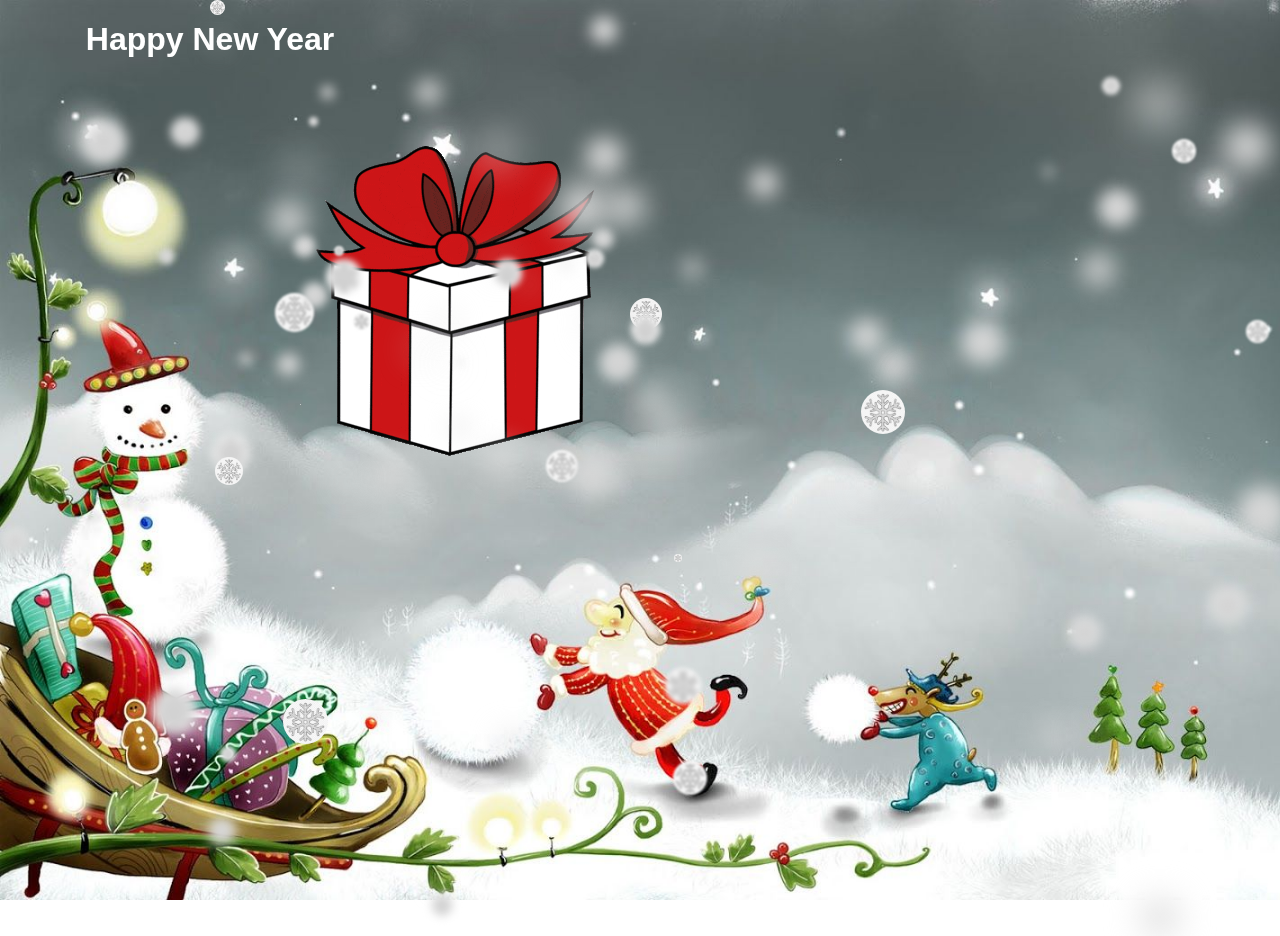
<file: index.html>
<!DOCTYPE html>
<html lang="en">
<head>
    <meta charset="UTF-8">
    <meta http-equiv="X-UA-Compatible" content="IE=edge">
    <meta name="viewport" content="width=device-width, initial-scale=1.0">
    <link rel="stylesheet" href="style.css">
    <style>
        body {
            margin: 0;
        }

        .container {
            position: relative;
        }

        .wave-text {
            top: 10%;
            left: 400%;
            transform: translate(-50%, -50%);
            color: white;
            font-size: 2em; /* Adjust the font size as needed */
            font-family: 'Arial', sans-serif;
            text-align: center;
            animation: waveAnimation 2s infinite;
        }

        @keyframes waveAnimation {
            0%, 100% {
                transform: translate(-50%, -50%) rotate(0deg);
            }
            25% {
                transform: translate(-50%, -50%) rotate(-10deg);
            }
            50% {
                transform: translate(-50%, -50%) rotate(0deg);
            }
            75% {
                transform: translate(-50%, -50%) rotate(10deg);
            }
        }

    
    </style>
    <title>Christmas</title>
</head>
<body>
    <div class="container" id="container">
        <h1 class="wave-text"> <br> Happy New Year</h1>
        <audio id="christmasAudio" src="we-wish-you-a-merry-christmas_60sec-174155.mp3" loop></audio>
        <a href="gift.html" class="santa-gift-box" title="Click me!">
            <img src="gift.gif" alt="Gift Image">
        </a>
        <div class="snow"></div>
    </div>

    <script src="script.js"></script>
    
    <script>
        document.addEventListener('DOMContentLoaded', function() {
            var audio = document.getElementById('christmasAudio');
            var container = document.documentElement;

            // Play audio on user interaction
            document.body.addEventListener('click', function() {
                if (audio.paused) {
                    audio.play();
                }
            });

            // Play audio on page load (may not work on some browsers)
            audio.play();

            // Generate snow
            generateSnow(container, 50);
        });

        function generateSnow(container, count) {
            for (let i = 0; i < count; i++) {
                let leftSnow = Math.floor(Math.random() * container.clientWidth);
                let topSnow = Math.floor(Math.random() * container.clientHeight);
                let widthSnow = Math.floor(Math.random() * 50);
                let timeSnow = Math.floor((Math.random() * 5) + 5);
                let blurSnow = Math.floor(Math.random() * 20);
                let div = document.createElement('div');
                div.classList.add('snow');
                div.style.left = leftSnow + 'px';
                div.style.top = topSnow + 'px';
                div.style.width = widthSnow + 'px';
                div.style.height = widthSnow + 'px';
                div.style.animationDuration = timeSnow + 's';
                div.style.filter = "blur(" + blurSnow + "px)";
                container.appendChild(div);
            }
        }
    </script>
</body>
</html>



<!-- <!DOCTYPE html>
<html lang="en">
<head>
    <meta charset="UTF-8">
    <meta http-equiv="X-UA-Compatible" content="IE=edge">
    <meta name="viewport" content="width=device-width, initial-scale=1.0">
    <link rel="stylesheet" href="style.css">
    <style>
        body {
            margin: 0;
        }

        .container {
            position: relative;
        }

        .wave-text {

            top: 30%;
            left: 30%;
            transform: translate(-50%, -50%);
            color: white;
            font-size: 2em; /* Adjust the font size as needed */
            font-family: 'Arial', sans-serif;
            text-align: center;
            animation: waveAnimation 2s infinite;
        }

        @keyframes waveAnimation {
            0%, 100% {
                transform: translate(-50%, -50%) rotate(0deg);
            }
            25% {
                transform: translate(-50%, -50%) rotate(-10deg);
            }
            50% {
                transform: translate(-50%, -50%) rotate(0deg);
            }
            75% {
                transform: translate(-50%, -50%) rotate(10deg);
            }
        }
    </style>
    <title>Christmas</title>
</head>
<body>
    <div class="container" id="container">
        <h1 class="wave-text">Merry Christmas 
            <br>& <br> Happy New Year</h1>
        <audio id="christmasAudio" src="we-wish-you-a-merry-christmas_60sec-174155.mp3" loop></audio>
        <div  class="santa-gift-box" onclick="openGift()" title="Click me!">
            <img src="gift.gif" href="gift.html" alt="Gift Image">
        </div>
        <div class="snow"></div>
    </div>

    <script src="script.js"></script>
    
    <script>
        document.addEventListener('DOMContentLoaded', function() {
            var audio = document.getElementById('christmasAudio');
            var container = document.documentElement; // Use document.documentElement to get the entire document

            // Play audio on user interaction
            document.body.addEventListener('click', function() {
                if (audio.paused) {
                    audio.play();
                }
            });

            // Play audio on page load (may not work on some browsers)
            audio.play();

            // Generate snow
            generateSnow(container, 50);
        });

        function generateSnow(container, count) {
            for (let i = 0; i < count; i++) {
                let leftSnow = Math.floor(Math.random() * container.clientWidth);
                let topSnow = Math.floor(Math.random() * container.clientHeight);
                let widthSnow = Math.floor(Math.random() * 50);
                let timeSnow = Math.floor((Math.random() * 5) + 5);
                let blurSnow = Math.floor(Math.random() * 20);
                let div = document.createElement('div');
                div.classList.add('snow');
                div.style.left = leftSnow + 'px';
                div.style.top = topSnow + 'px';
                div.style.width = widthSnow + 'px';
                div.style.height = widthSnow + 'px';
                div.style.animationDuration = timeSnow + 's';
                div.style.filter = "blur(" + blurSnow + "px)";
                container.appendChild(div);
            }
        }
    </script>
</body>
</html> -->
</file>
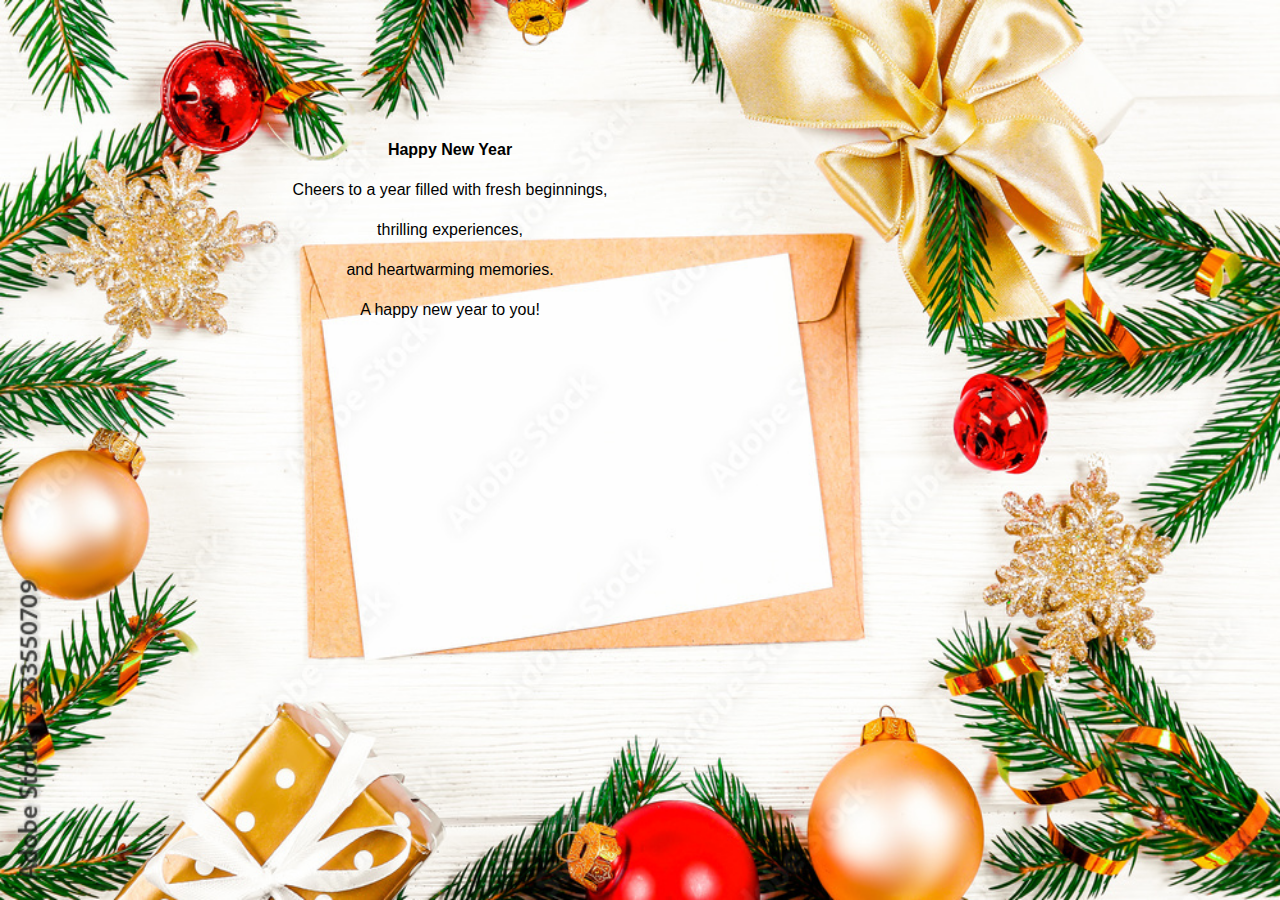
<file: gift.html>
<!DOCTYPE html>
<html>
<head>
    <meta charset="utf-8">
    <meta http-equiv="X-UA-Compatible" content="IE=edge">
    <title>Christmas Greeting</title>
    <meta name="description" content="">
    <meta name="viewport" content="width=device-width, initial-scale=1">
    <link rel="stylesheet" href="">
    <style>
        body {
            margin: 0;
            display: flex;
            align-items: 150%;
            justify-content: center;
            height: 100vh;
            width: 100vh;
            background-size: cover;
            background-image: url(card.jpg);
            background-repeat: no-repeat;
            background-attachment: fixed;
            background-size: 100% 100%;
            font-family: 'Arial', sans-serif;
        }

        .container {
            text-align: center;
/*             margin-top: 10px; */
/*             margin-left: 420px; */
        }

        .text {
            font-family: sans-serif;
            font-size: 16px;
            line-height: 2.5;
            margin: 90px;
        }
    </style>
</head>
<body>
    <audio id="backgroundAudio" autoplay loop>
        <source src="we-wish-you-a-merry-christmas_60sec-174155.mp3" type="audio/mp3">
        <!-- Replace 'your-audio-file.mp3' with the actual path to your audio file -->
    </audio>

    <div class="container">
        <p class="text"><b>  <br> Happy New Year </b> <br>
        Cheers to a year filled with fresh beginnings,<br> thrilling experiences,<br> and heartwarming memories.<br> A happy new year to you!</p>
    </div>
</body>
</html>


<!-- <!DOCTYPE html>

<html>
    <head>
        <meta charset="utf-8">
        <meta http-equiv="X-UA-Compatible" content="IE=edge">
        <title></title>
        <meta name="description" content="">
        <meta name="viewport" content="width=device-width, initial-scale=1">
        <link rel="stylesheet" href="">
        <style>
            body{
                margin: 0;
                display: flex;
                align-items: center;
                justify-content: center;
                height: 100vh; /* Set height to 100% to cover the entire viewport */
                width: 100vh;
                background-size: cover;
                background-image: url(card.jpg);
                font-family: 'Arial', sans-serif;

            }
            .container {
                text-align: center;
                margin-top: 250px;
                margin-left: 420px;
            }

            .text {
                font-family: sans-serif;
                font-size: 16px;
                line-height: 1.5;
                margin: 50px; /* Adjust the margin as needed */
                }
          
    
            
        </style>
    </head>
    <body>
        <div class="container">
            <p class="text"><b> Merry Christmas <br>  AND <br> Happy New Year </b> <br>
            May your Christmas sparkle with moments of love, laughter and goodwill and may the year ahead be full of contentment and joy . Have a very merry christmas .</p>
        </div> 
        
    </body>
</html> -->
</file>
<file: style.css>
body {
    margin: 0;
    display: flex;
    align-items: center;
    justify-content: center;
    height: 100%;
    width:100vh;
    background-size: cover;
    position: sticky;
    top:0;
    
    background-image: url(back.jpg);
    background-repeat: no-repeat;
    background-attachment: fixed;
    font-family: 'Arial', sans-serif;
    overflow: hidden; /* Prevent scrolling on smaller screens */
}

.snow {
    position: absolute;
    top: 0;
    left: 0;
    width: 15px; /* Adjust the size of the snowflakes */
    height: 15px; /* Adjust the size of the snowflakes */
    background-image: url(snowio.jpeg);
    background-size: cover;
    background-color: transparent;
    border-radius: 50%;
    animation: animationSnow 4s ease-in-out infinite;
}

@keyframes animationSnow {
    0% {
        transform: translate(0px, 0px);
        opacity: 0;
    }
    50% {
        opacity: 1;
    }
    100% {
        opacity: 0;
        transform: translate(100vw, 50vh); /* Use vw (viewport width) instead of a fixed pixel value */
    }
}


/* body {
    margin: 0;
    display: flex;
    align-items: center;
    justify-content: center;
    height: 100vh;
    background-size: cover;
    display: flex;
    background-image: url(back.jpg);
    font-family: 'Arial', sans-serif;
}

.snow {
    position: absolute;
    top: 0;
    left: 0;
    width: 30px;
    height: 30px;
    background-image: url(snowio.jpeg);
    background-size: cover;
    background-color: transparent;
    border-radius: 50%;
    animation: animationSnow 4s ease-in-out infinite;
}

@keyframes animationSnow {
    0% {
        transform: translate(0px, 0px);
        opacity: 0;
    }
    50% {
        opacity: 1;
    }
    100% {
        opacity: 0;
        transform: translate(100px, 50vh);
    }
}
 */
</file>
